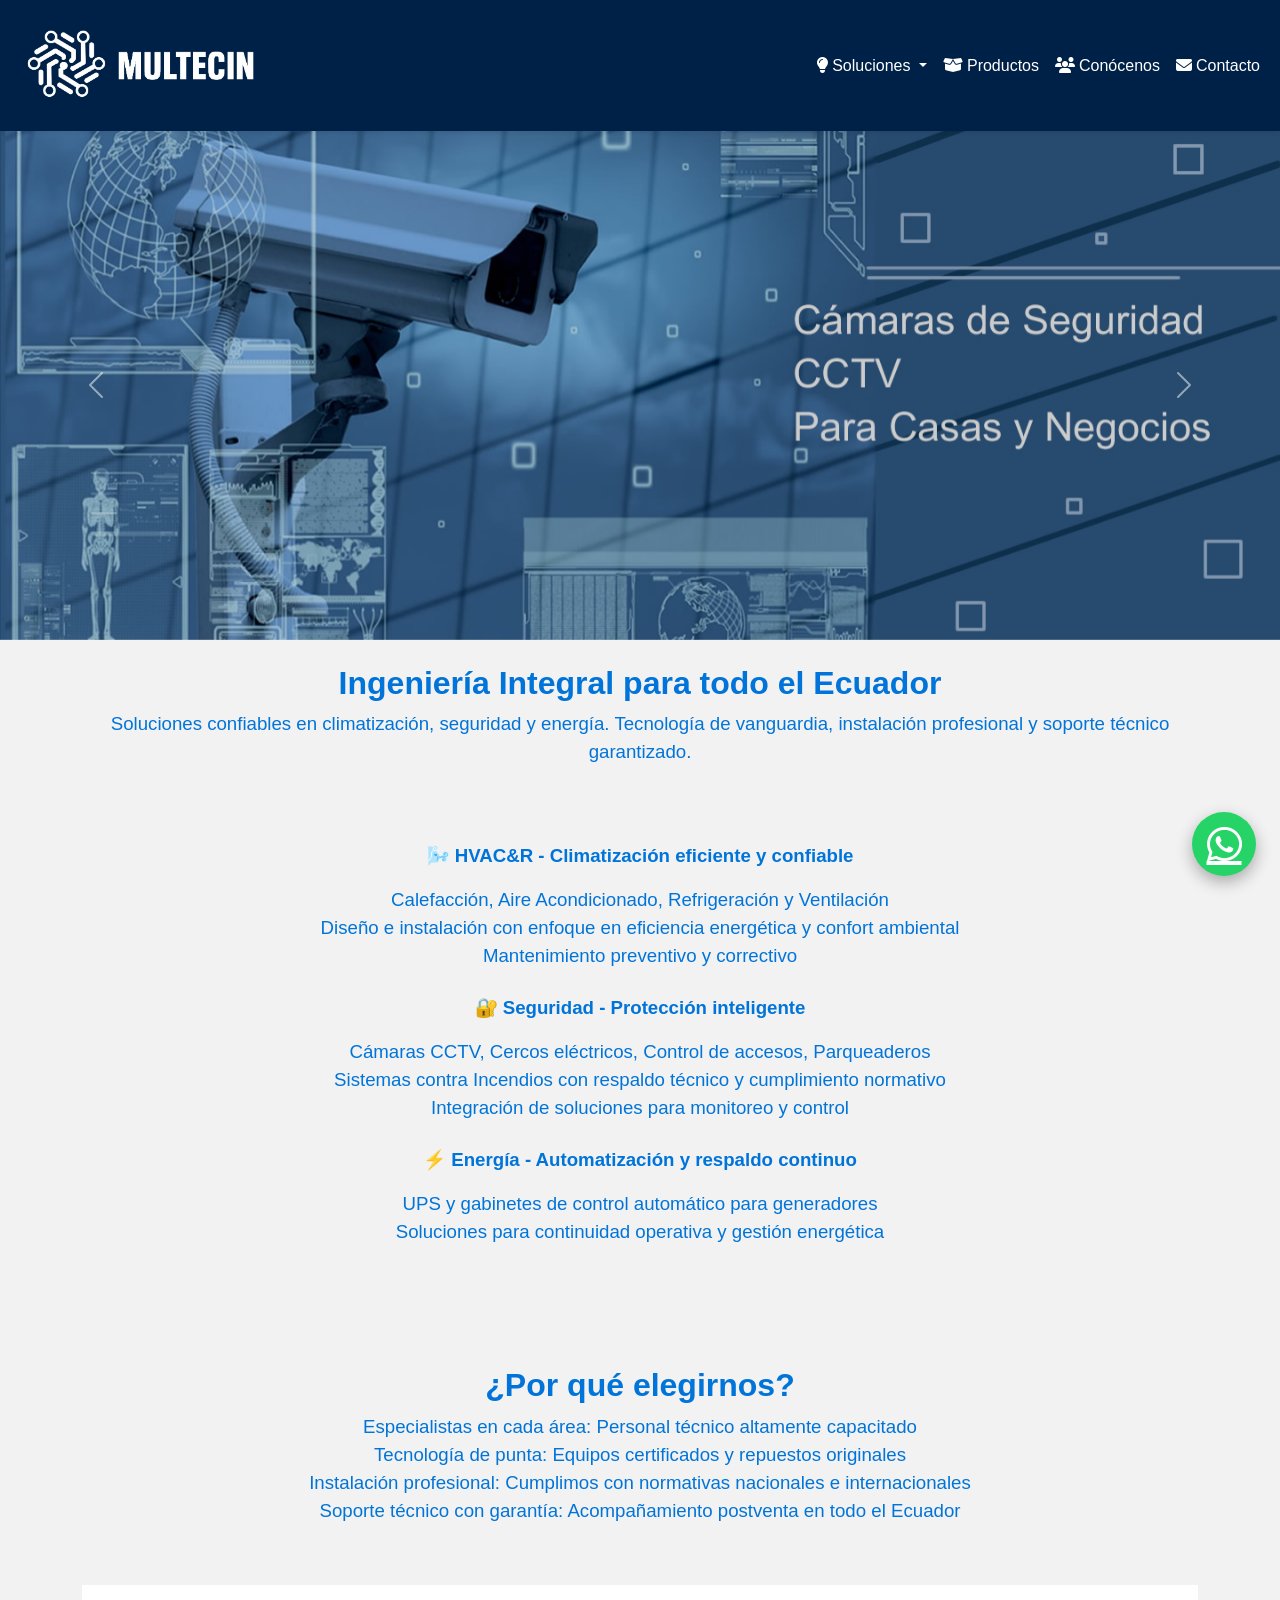
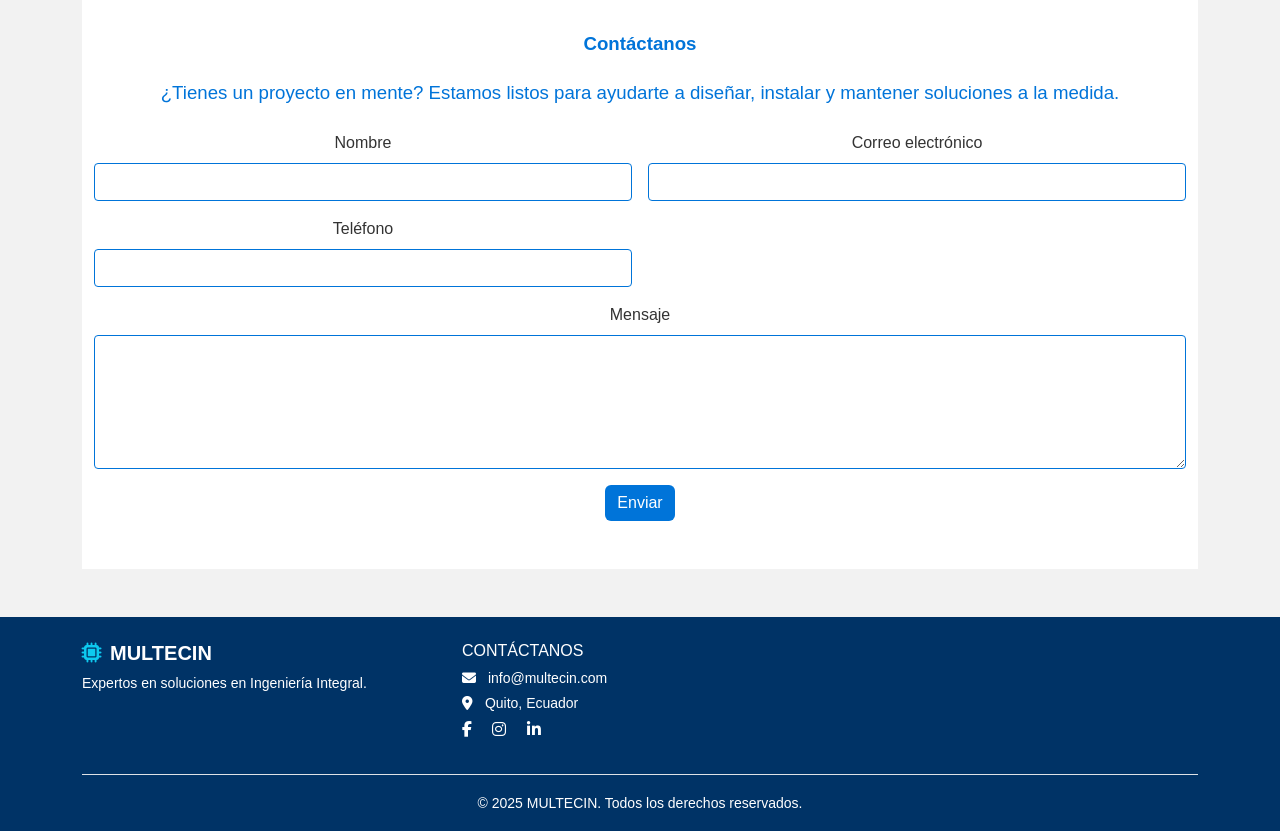
<file: index.html>
<!DOCTYPE html>
<html lang="es">

<head>
  <meta charset="UTF-8">
  <meta name="viewport" content="width=device-width, initial-scale=1">
  <title>MULTECIN - Soluciones en Ingeniería Integral</title>
  <link href="https://cdn.jsdelivr.net/npm/bootstrap@5.3.0/dist/css/bootstrap.min.css" rel="stylesheet">
  <link rel="stylesheet" href="https://cdnjs.cloudflare.com/ajax/libs/font-awesome/6.5.0/css/all.min.css">
  <link href="css/styles.css" rel="stylesheet">
</head>

<body>
  <div id="navbar"></div>

  <!-- 🔹 Sección Inicio -->
  <section class="text-center py-5">
    <!-- 🔄 Carrusel de imágenes -->
    <div id="carouselMultecin" class="carousel slide" data-bs-ride="carousel">
      <div class="carousel-inner">
        <div class="carousel-item active">
          <img src="assets/img/camara01.jpg" class="d-block w-100" alt="Seguridad Video Vigilancia">
        </div>
        <!--
        <div class="carousel-item">
          <img src="assets/img/camara02.jpg" class="d-block w-100" alt="Camaras de Seguridad">
        </div>
        -->
        <div class="carousel-item">
          <img src="assets/img/cerca01.jpg" class="d-block w-100" alt="Cercos Eléctricos">
        </div>
        <div class="carousel-item">
          <img src="assets/img/control01.jpg" class="d-block w-100" alt="Control de Accesos">
        </div>
        <div class="carousel-item">
          <img src="assets/img/aire01.jpg" class="d-block w-100 h-100" alt="Aire Acondicionado">
        </div>
      </div>
      <button class="carousel-control-prev" type="button" data-bs-target="#carouselMultecin" data-bs-slide="prev">
        <span class="carousel-control-prev-icon"></span>
      </button>
      <button class="carousel-control-next" type="button" data-bs-target="#carouselMultecin" data-bs-slide="next">
        <span class="carousel-control-next-icon"></span>
      </button>
    </div>

    <div class="container">
      <br>
      <h2 class="texto-azul-destacado">Ingeniería Integral para todo el Ecuador</h2>
      <p class="texto-normal">Soluciones confiables en climatización, seguridad y energía. Tecnología de vanguardia,
        instalación profesional y soporte técnico garantizado.</p>
      <section id="servicios">
        <!-- 
          <h2 class="texto-azul-destacado">Servicios</h2>
        -->
        <article>
          <p class="texto-destacado">🌬️ HVAC&R - Climatización eficiente y confiable</p>
          <ul class="no-bullets">
            <li class="texto-normal">Calefacción, Aire Acondicionado, Refrigeración y Ventilación</li>
            <li class="texto-normal">Diseño e instalación con enfoque en eficiencia energética y confort ambiental</li>
            <li class="texto-normal">Mantenimiento preventivo y correctivo</li>
          </ul>
        </article>
        <br>
        <article>
          <p class="texto-destacado">🔐 Seguridad - Protección inteligente</p>
          <ul class="no-bullets">
            <li class="texto-normal">Cámaras CCTV, Cercos eléctricos, Control de accesos, Parqueaderos</li>
            <li class="texto-normal">Sistemas contra Incendios con respaldo técnico y cumplimiento normativo</li>
            <li class="texto-normal">Integración de soluciones para monitoreo y control</li>
          </ul>
        </article>
        <br>
        <article>
          <p class="texto-destacado">⚡ Energía - Automatización y respaldo continuo</p>
          <ul class="no-bullets">
            <li class="texto-normal">UPS y gabinetes de control automático para generadores</li>
            <li class="texto-normal">Soluciones para continuidad operativa y gestión energética</li>
          </ul>
        </article>
      </section>
      <section id="porque-elegirnos">
        <h2 class="texto-azul-destacado">¿Por qué elegirnos?</h2>
        <ul class="no-bullets">
          <li class="texto-normal">Especialistas en cada área: Personal técnico altamente capacitado</li>
          <li class="texto-normal">Tecnología de punta: Equipos certificados y repuestos originales</li>
          <li class="texto-normal">Instalación profesional: Cumplimos con normativas nacionales e internacionales</li>
          <li class="texto-normal">Soporte técnico con garantía: Acompañamiento postventa en todo el Ecuador</li>
        </ul>
      </section>
      <section id="contacto" class="bg-white py-5">
        <div class="container">
          <h2 class="texto-destacado mb-4">Contáctanos</h2>
          <p class="texto-normal mb-4">
            ¿Tienes un proyecto en mente? Estamos listos para ayudarte a diseñar, instalar y mantener soluciones a la
            medida.
          </p>

          <form action="mailto:info@multecin.ec" method="post" enctype="text/plain" class="row g-3">
            <div class="col-md-6">
              <label for="nombre" class="form-label">Nombre</label>
              <input type="text" id="nombre" name="nombre" class="form-control" required>
            </div>

            <div class="col-md-6">
              <label for="email" class="form-label">Correo electrónico</label>
              <input type="email" id="email" name="email" class="form-control" required>
            </div>

            <div class="col-md-6">
              <label for="telefono" class="form-label">Teléfono</label>
              <input type="tel" id="telefono" name="telefono" class="form-control">
            </div>

            <div class="col-12">
              <label for="mensaje" class="form-label">Mensaje</label>
              <textarea id="mensaje" name="mensaje" rows="5" class="form-control" required></textarea>
            </div>

            <div class="col-12">
              <button type="submit" class="btn btn-primary">Enviar</button>
            </div>
          </form>
        </div>
      </section>



    </div>
  </section>

  <!-- Botón flotante de WhatsApp -->
  <a href="https://api.whatsapp.com/send?phone=593987114180&amp;text=Hola%20me%20ayuda%20con…" class="whatsapp-float"
    target="_blank" title="Escríbenos por WhatsApp">
    <i class="fab fa-whatsapp"></i>
  </a>


  <div id="footer"></div>

  <script src="https://cdn.jsdelivr.net/npm/bootstrap@5.3.0/dist/js/bootstrap.bundle.min.js"></script>
  <script src="js/scripts.js"></script>
</body>

</html>
</file>
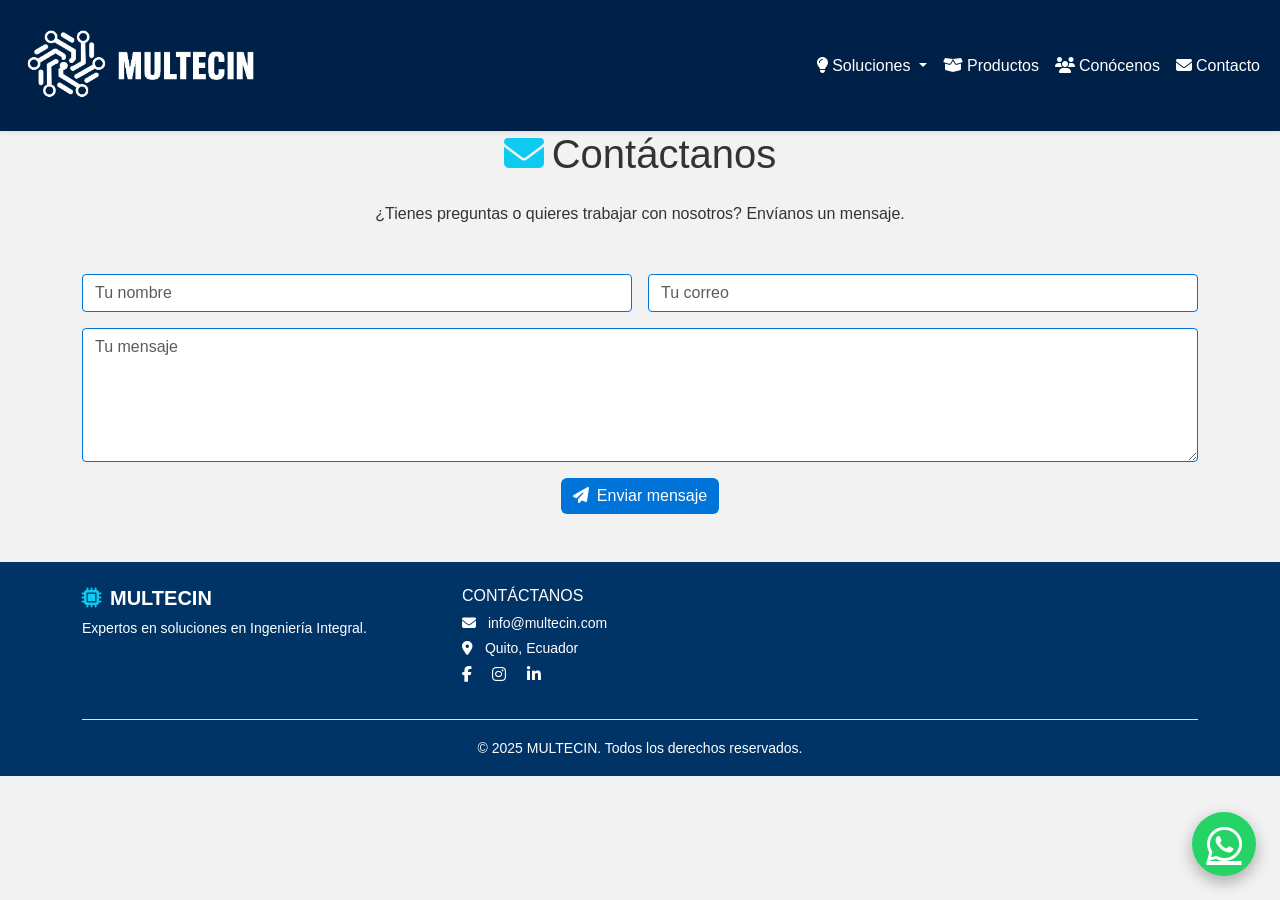
<file: contacto.html>
<!DOCTYPE html>
<html lang="es">
<head>
  <meta charset="UTF-8">
  <meta name="viewport" content="width=device-width, initial-scale=1">
  <title>Contacto | MULTECIN</title>
  <link href="https://cdn.jsdelivr.net/npm/bootstrap@5.3.2/dist/css/bootstrap.min.css" rel="stylesheet">
  <link rel="stylesheet" href="https://cdnjs.cloudflare.com/ajax/libs/font-awesome/6.5.0/css/all.min.css">
  <link rel="stylesheet" href="css/styles.css">
</head>
<body>

  <div id="navbar"></div>

  <main class="container py-5">
    <h1 class="text-center mb-4"><i class="fas fa-envelope me-2 text-info"></i>Contáctanos</h1>
    <p class="text-center mb-5">¿Tienes preguntas o quieres trabajar con nosotros? Envíanos un mensaje.</p>

    <form action="https://formsubmit.co/contacto@multecin.com" method="POST" class="row g-3">
      <!-- Opcional: evitar spam -->
      <input type="hidden" name="_captcha" value="false">
      <input type="hidden" name="_next" value="https://multecin.com/gracias.html">

      <div class="col-md-6">
        <input type="text" name="nombre" class="form-control" placeholder="Tu nombre" required>
      </div>
      <div class="col-md-6">
        <input type="email" name="email" class="form-control" placeholder="Tu correo" required>
      </div>
      <div class="col-12">
        <textarea name="mensaje" rows="5" class="form-control" placeholder="Tu mensaje" required></textarea>
      </div>
      <div class="col-12 text-center">
        <button type="submit" class="btn btn-primary">
          <i class="fas fa-paper-plane me-2"></i>Enviar mensaje
        </button>
      </div>
    </form>
  </main>

<!-- Botón flotante de WhatsApp -->
  <a href="https://wa.me/593999999999?text=Hola%20MULTECIN,%20quiero%20más%20información" class="whatsapp-float" target="_blank" title="Escríbenos por WhatsApp">
    <i class="fab fa-whatsapp"></i>
  </a>

  <div id="footer"></div>

  <script src="https://cdn.jsdelivr.net/npm/bootstrap@5.3.2/dist/js/bootstrap.bundle.min.js"></script>
  <script src="js/scripts.js"></script>
</body>
</html>
</file>
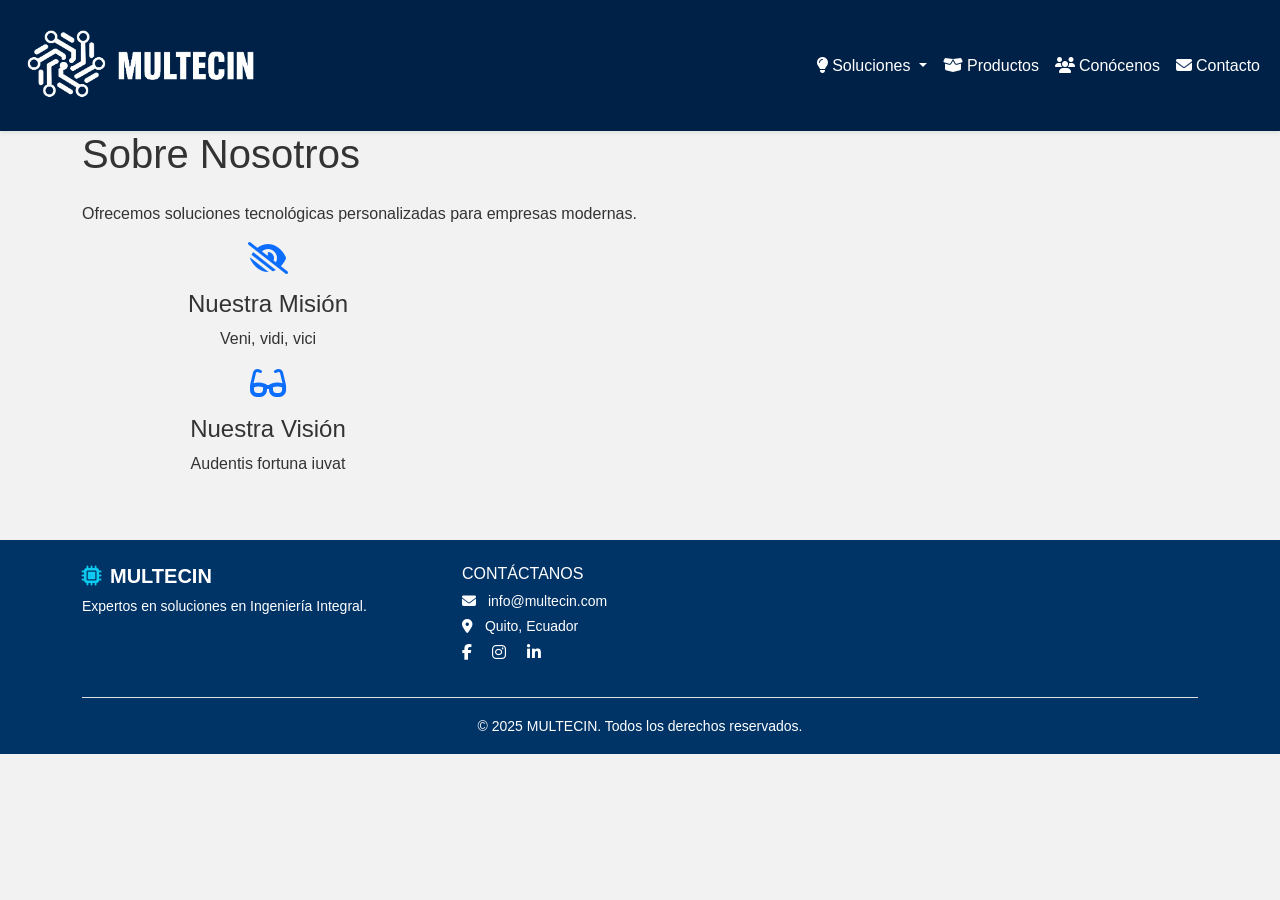
<file: nosotros.html>
<!DOCTYPE html>
<html lang="es">
<head>
  <meta charset="UTF-8">
  <meta name="viewport" content="width=device-width, initial-scale=1">
  <title>Nosotros | MULTECIN</title>
  <link href="https://cdn.jsdelivr.net/npm/bootstrap@5.3.0/dist/css/bootstrap.min.css" rel="stylesheet">
  <link rel="stylesheet" href="https://cdnjs.cloudflare.com/ajax/libs/font-awesome/6.5.0/css/all.min.css">
  <link href="css/styles.css" rel="stylesheet">
</head>
<body>

  <div id="navbar"></div>

  <main class="container py-5">
    <h1 class="mb-4">Sobre Nosotros</h1>
    <p>Ofrecemos soluciones tecnológicas personalizadas para empresas modernas.</p>
    <div class="col-md-4 text-center">
  <i class="fas fa-eye-low-vision fa-2x text-primary mb-3"></i>
  <h4>Nuestra Misión</h4>
  <p>Veni, vidi, vici</p>
</div>
    <div class="col-md-4 text-center">
  <i class="fas fa-glasses fa-2x text-primary mb-3"></i>
  <h4>Nuestra Visión</h4>
  <p>Audentis fortuna iuvat</p>
</div>
  </main>

  <div id="footer"></div>

  <script src="https://cdn.jsdelivr.net/npm/bootstrap@5.3.0/dist/js/bootstrap.bundle.min.js"></script>
  <script src="js/scripts.js"></script>
</body>
</html>
</file>
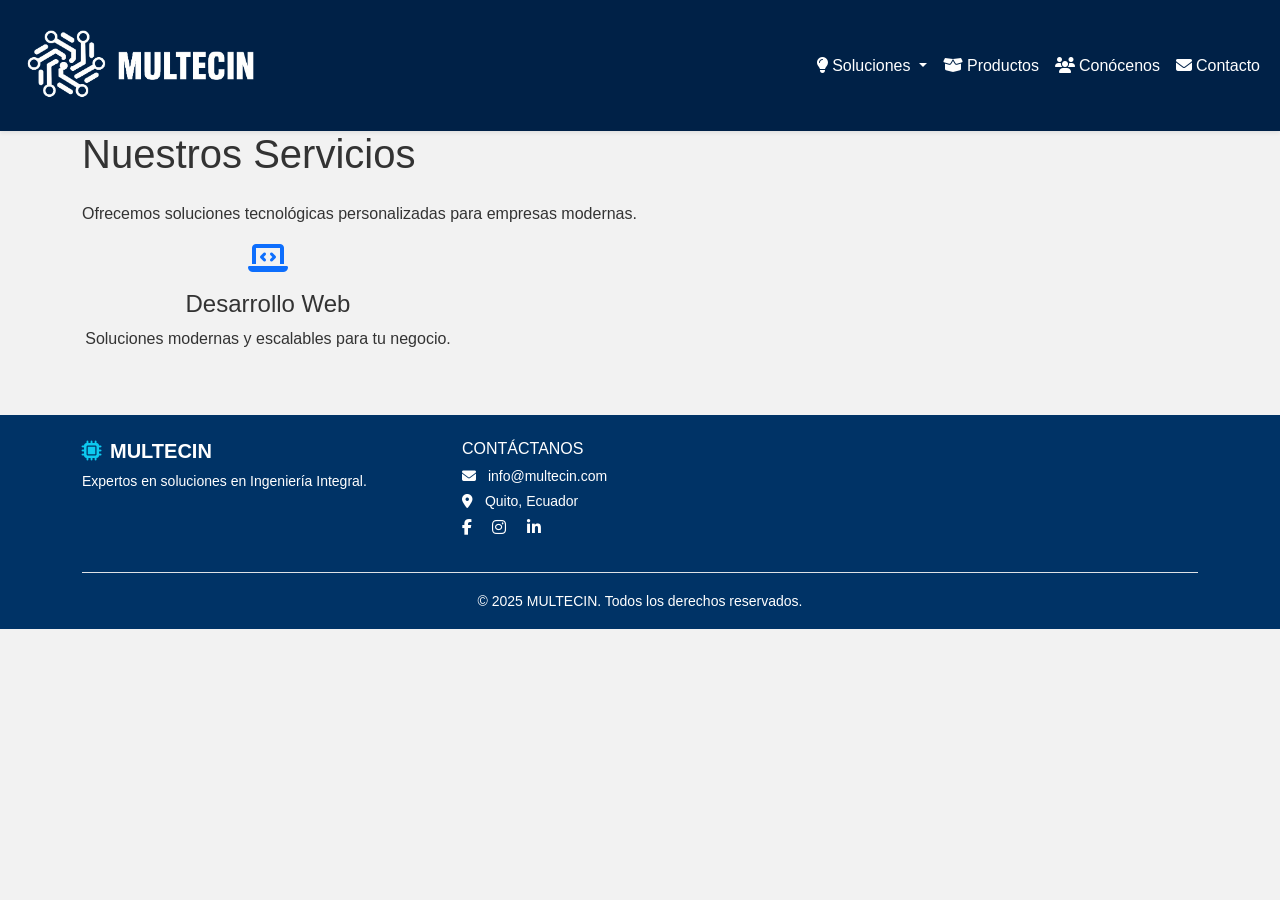
<file: servicios.html>
<!DOCTYPE html>
<html lang="es">
<head>
  <meta charset="UTF-8">
  <meta name="viewport" content="width=device-width, initial-scale=1">
  <title>Servicios | MULTECIN</title>
  <link href="https://cdn.jsdelivr.net/npm/bootstrap@5.3.0/dist/css/bootstrap.min.css" rel="stylesheet">
  <link rel="stylesheet" href="https://cdnjs.cloudflare.com/ajax/libs/font-awesome/6.5.0/css/all.min.css">
  <link href="css/styles.css" rel="stylesheet">
</head>
<body>

  <div id="navbar"></div>

  <main class="container py-5">
    <h1 class="mb-4">Nuestros Servicios</h1>
    <p>Ofrecemos soluciones tecnológicas personalizadas para empresas modernas.</p>
    <div class="col-md-4 text-center">
  <i class="fas fa-laptop-code fa-2x text-primary mb-3"></i>
  <h4>Desarrollo Web</h4>
  <p>Soluciones modernas y escalables para tu negocio.</p>
</div>
  </main>

  <div id="footer"></div>

  <script src="https://cdn.jsdelivr.net/npm/bootstrap@5.3.0/dist/js/bootstrap.bundle.min.js"></script>
  <script src="js/scripts.js"></script>
</body>
</html>
</file>
<file: css/styles.css>
/* 🎨 Variables de color */
:root {
  --azul-principal: #0074D9;
  --azul-claro: #56a9fc;
  --azul-oscuro: #003366;
  --cian-acento: #00CFFF;
  --gris-claro: #F2F2F2;
  --gris-oscuro: #333333;
  --blanco: #FFFFFF;
  --azul-footer: #000066;
  --verde-footer: #006666;
}

/* 🧱 Estilos generales */
body {
  background-color: var(--gris-claro);
  color: var(--gris-oscuro);
  font-family: 'Segoe UI', Tahoma, Geneva, Verdana, sans-serif;
  padding-top: 82px; /* Espacio para la navbar fija */
}

/* 🔹 Navbar */
.navbar-brand,
.nav-link {
  color: white !important;
  font-weight: 500;
}

.nav-link:hover {
  color: var(--cian-acento) !important;
}

/* Estilo para el logo en la navbar */
.logo-navbar {
  height: auto;
  width: 256px;
}

/* Estilo para los enlaces */
.navbar .nav-link {
  color: var(--blanco) !important;
  font-weight: 500;
  transition: color 0.3s ease;
}

.navbar .nav-link:hover {
  color: var(--cian-acento) !important; /* cian brillante de tu paleta */
}

/* Fondo y sombra */
.navbar {
  background-color: var(--azul-oscuro); /* azul oscuro MULTECIN */
  box-shadow: 0 2px 6px rgba(0, 0, 0, 0.2);
}

/* 🔘 Botones */
.btn-primary {
  background-color: var(--azul-principal);
  border: none;
  transition: background-color 0.3s ease, color 0.3s ease;
}

.btn-primary:hover {
  background-color: var(--cian-acento);
  color: var(--azul-oscuro);
}

/* 🧾 Formularios */
input.form-control,
textarea.form-control {
  border: 1px solid var(--azul-principal);
  border-radius: 4px;
}

input.form-control:focus,
textarea.form-control:focus {
  box-shadow: 0 0 0 0.2rem rgba(0, 116, 217, 0.25);
  border-color: var(--cian-acento);
}

/* 📦 Secciones */
section {
  padding: 60px 0;
}

section.bg-white {
  background-color: white;
}

/* 🦶 Footer */
footer {
  /*background-color: var(--verde-footer);*/
  background-color: var(--azul-oscuro); /* azul oscuro MULTECIN */
  /*
  color: white;
  padding: 20px 0;
  font-size: 0.9rem;
  */
}

footer p {
  margin: 0;
}

/* 📱 Responsive tweaks */
@media (max-width: 768px) {
  .navbar-nav {
    text-align: center;
  }

  section {
    padding: 40px 0;
  }
}

.whatsapp-float {
  position: fixed;
  bottom: 24px;
  right: 24px;
  background-color: #25D366;
  color: white;
  width: 64px;
  height: 64px;
  border-radius: 50%;
  display: flex;
  align-items: center;
  justify-content: center;
  box-shadow: 0 6px 16px rgba(0, 0, 0, 0.3);
  z-index: 1000;
  animation: fadeInUp 0.6s ease-out;
  transition: transform 0.3s ease, background-color 0.3s ease;
}

.whatsapp-float:hover {
  background-color: #1ebe57;
  transform: scale(1.1);
}

.whatsapp-float i {
  font-size: 40px;
}

/* Animación de entrada */
@keyframes fadeInUp {
  from {
    opacity: 0;
    transform: translateY(40px);
  }
  to {
    opacity: 1;
    transform: translateY(0);
  }
}

.whatsapp-svg {
  position: fixed;
  bottom: 24px;
  right: 24px;
  width: 64px;
  height: 64px;
  z-index: 1000;
  animation: bounceIn 0.8s ease;
  transition: transform 0.3s ease;
}

.whatsapp-svg:hover {
  transform: scale(1.1);
}

.whatsapp-icon {
  width: 100%;
  height: 100%;
}

/* Animación de entrada tipo rebote */
@keyframes bounceIn {
  0% {
    transform: scale(0.3);
    opacity: 0;
  }
  50% {
    transform: scale(1.05);
    opacity: 1;
  }
  70% {
    transform: scale(0.9);
  }
  100% {
    transform: scale(1);
  }
}

.logo-container {
  padding: 30px 60px;
}

.logo-container img {
  height: auto;
  width: 256px;
}

/* 🖱️ Activar dropdown al pasar el mouse */
.nav-item.dropdown:hover .dropdown-menu {
  display: block;
  margin-top: 0;
}

/* Control imagen carrusel */
.carousel-item img {
  max-height: 510px;
  object-fit: cover;
}

/*Textos destacados y normales */
.texto-destacado {
  color: var(--azul-principal);
  font-weight: bold;
  font-size: 14pt;
}

.texto-normal {
  color: var(--azul-principal);
  font-size: 14pt;
}

.texto-azul {
  color: var(--azul-principal);
}

.texto-azul-destacado {
  color: var(--azul-principal);
  font-weight: bold;
}

.texto-arriba {
  color: var(--azul-oscuro);
}

.no-bullets {
  list-style: none;
  padding: 0;
  margin: 0;
}
</file>
